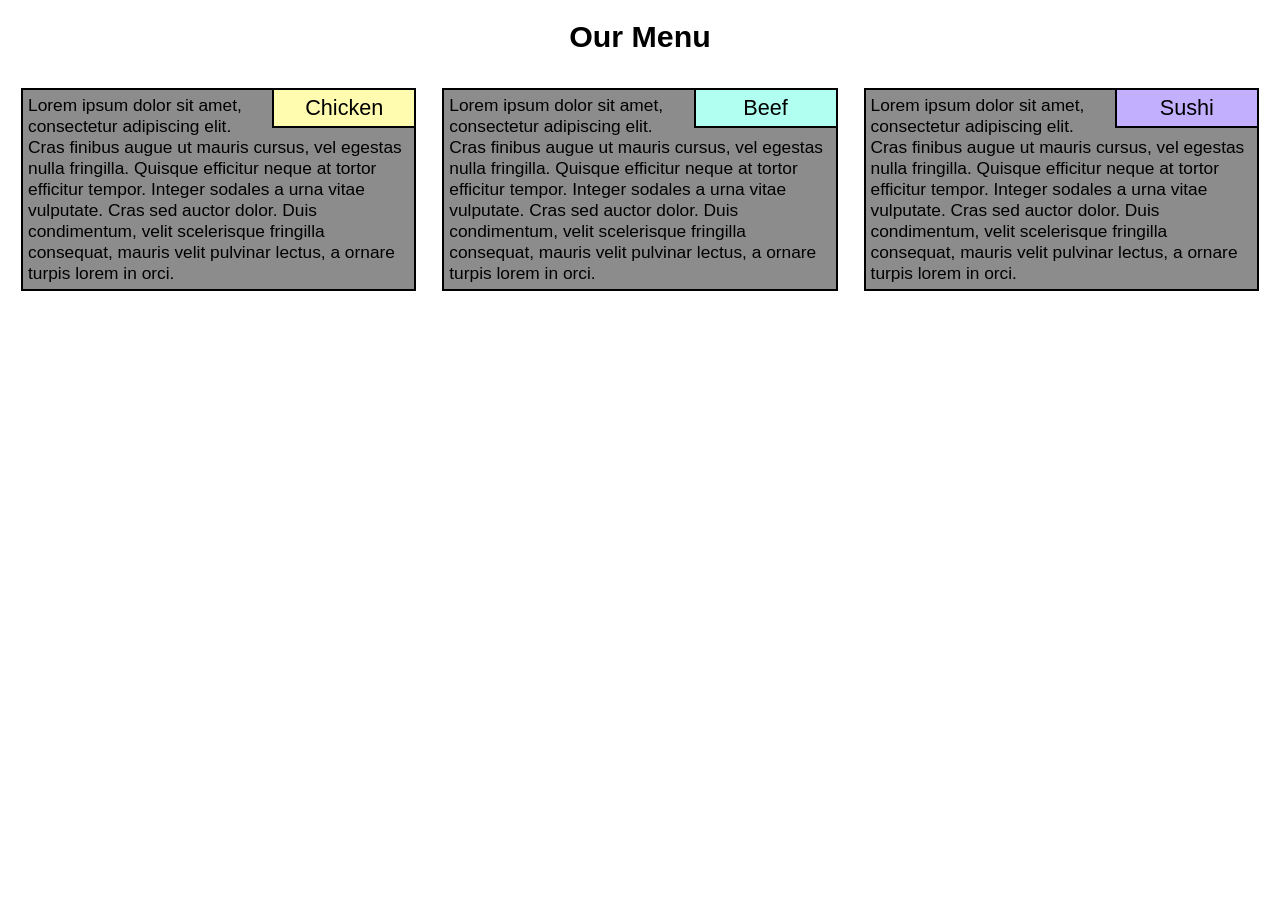
<file: index.html>
<!doctype html>
<html lang="en">
  <head>
    <meta charset="utf-8">
    <meta http-equiv="X-UA-Compatible" content="IE=edge">
    <meta name="viewport" content="width=device-width, initial-scale=1">

    <title>Modle 2 Solution</title>

    <link rel="stylesheet" href="css/styles.css">

  </head>
<body>
<h1 >Our Menu</h1>

<div class="container col-lg-4 col-md-6">
	<div class="box">
		<p class="title" id="chicken">Chicken</p>
		<p>Lorem ipsum dolor sit amet, consectetur adipiscing elit. Cras finibus augue ut mauris cursus, vel egestas nulla fringilla. Quisque efficitur neque at tortor efficitur tempor. Integer sodales a urna vitae vulputate. Cras sed auctor dolor. Duis condimentum, velit scelerisque fringilla consequat, mauris velit pulvinar lectus, a ornare turpis lorem in orci.</p>
	</div>
</div>
<div class="container col-lg-4 col-md-6">
	<div class="box">
		<p class="title" id="beef">Beef</p>
		<p>Lorem ipsum dolor sit amet, consectetur adipiscing elit. Cras finibus augue ut mauris cursus, vel egestas nulla fringilla. Quisque efficitur neque at tortor efficitur tempor. Integer sodales a urna vitae vulputate. Cras sed auctor dolor. Duis condimentum, velit scelerisque fringilla consequat, mauris velit pulvinar lectus, a ornare turpis lorem in orci.</p>
	</div>
</div>

<div class="container col-lg-4 col-md-12">
	<div class="box">
		<p class="title" id="sushi">Sushi</p>
		<p>Lorem ipsum dolor sit amet, consectetur adipiscing elit. Cras finibus augue ut mauris cursus, vel egestas nulla fringilla. Quisque efficitur neque at tortor efficitur tempor. Integer sodales a urna vitae vulputate. Cras sed auctor dolor. Duis condimentum, velit scelerisque fringilla consequat, mauris velit pulvinar lectus, a ornare turpis lorem in orci.</p>
	</div>
</div>
</body>
</html>
</file>
<file: css/styles.css>
/********** Base styles **********/
* {
  box-sizing: border-box; font-family:Arial; font-size: 13pt;
}
h1 {
  text-align: center;
  font-size: 175%;
}

p {
  padding: 5px;
  margin-top: 0px;
  /*clear: both;*/
}

.box {
  background-color: #8c8c8c;
  outline: 2px solid black ;
  position: relative;
  margin: 15px;
}

p.title {
  background-color: orange;
  outline: 2px solid black;
  margin-left: 5px;
  font-size: 125%;
  text-align:center;
  width: 140px;
  position: relative;
  float: right;
  margin-bottom: 0px;
}

#chicken{
 background-color: #fffcb0;
}

#beef{
  background-color: #b0fff1;
}

#sushi{
  background-color: #c2b0ff;
}

/* Simple Responsive Framework. */
.container{
  float: left;
  width: 100%;
  position: relative;
}

/********** Large devices only **********/
@media (min-width: 992px) {
  .col-lg-1 {
    width: 8.33%;
  }
  .col-lg-2 {
    width: 16.66%;
  }
  .col-lg-3 {
    width: 25%;
  }
  .col-lg-4 {
    width: 33.33%;
  }
  .col-lg-5 {
    width: 41.66%;
  }
  .col-lg-6 {
    width: 50%;
  }
  .col-lg-7 {
    width: 58.33%;
  }
  .col-lg-8 {
    width: 66.66%;
  }
  .col-lg-9 {
    width: 74.99%;
  }
  .col-lg-10 {
    width: 83.33%;
  }
  .col-lg-11 {
    width: 91.66%;
  }
  .col-lg-12 {
    width: 100%;
  }
}

/********** Medium devices only **********/
@media (min-width: 768px) and (max-width: 991px) {
  .col-md-1 {
    width: 8.33%;
  }
  .col-md-2 {
    width: 16.66%;
  }
  .col-md-3 {
    width: 25%;
  }
  .col-md-4 {
    width: 33.33%;
  }
  .col-md-5 {
    width: 41.66%;
  }
  .col-md-6 {
    width: 50%;
  }
  .col-md-7 {
    width: 58.33%;
  }
  .col-md-8 {
    width: 66.66%;
  }
  .col-md-9 {
    width: 74.99%;
  }
  .col-md-10 {
    width: 83.33%;
  }
  .col-md-11 {
    width: 91.66%;
  }
  .col-md-12 {
    width: 100%;
  }
}
</file>
